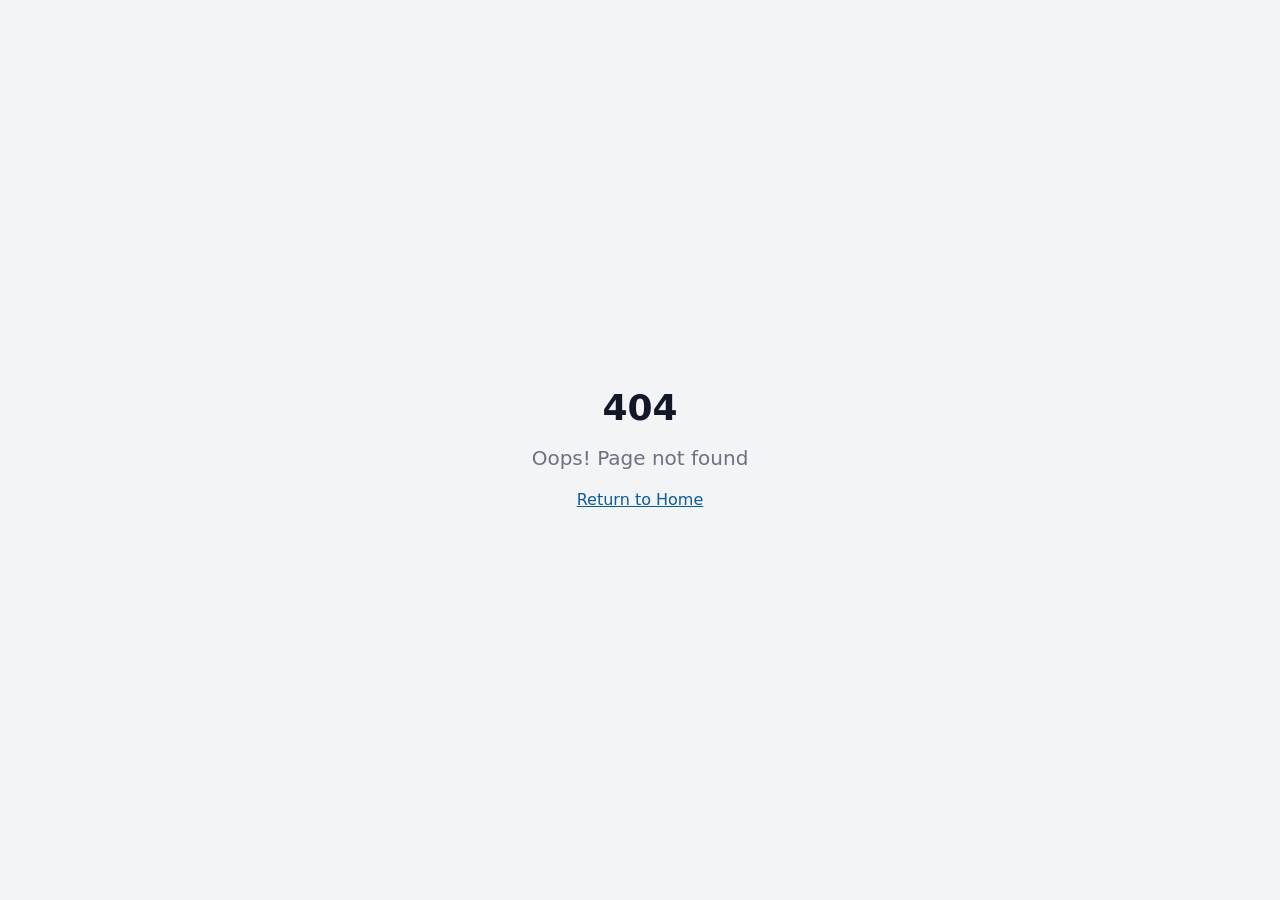
<file: index.html>
<!doctype html>
<html lang="pt-BR">
  <head>
    <meta charset="UTF-8" />
    <meta name="viewport" content="width=device-width, initial-scale=1.0" />

    <title>Serralheiro Pro | Biblioteca de Projetos Prontos para Serralheiros</title>

    <meta
      name="description"
      content="Acesse o Serralheiro Pro, uma biblioteca digital com mais de 900 projetos prontos para serralheiros consultarem modelos, apresentarem opções ao cliente e ganharem tempo nos orçamentos."
    />

    <meta name="author" content="Serralheiro Pro" />

    <meta property="og:type" content="website" />
    <meta property="og:title" content="Serralheiro Pro | Mais de 900 Projetos Prontos" />
    <meta
      property="og:description"
      content="Biblioteca digital com projetos prontos para serralheiros, fabricantes e profissionais de estruturas metálicas consultarem modelos e orçarem com mais rapidez."
    />
    <meta
      property="og:image"
      content="https://pub-bb2e103a32db4e198524a2e9ed8f35b4.r2.dev/b7cd2831-d7c0-4998-a2d7-edcd41a79ead/id-preview-5e7f38e8--4bfc34d1-e5c8-44fd-90c6-88c14fec20ea.lovable.app-1778018722207.png"
    />

    <meta name="twitter:card" content="summary_large_image" />
    <meta name="twitter:title" content="Serralheiro Pro | Mais de 900 Projetos Prontos" />
    <meta
      name="twitter:description"
      content="Acesse uma biblioteca digital com projetos prontos para consulta, orçamento e apresentação ao cliente."
    />
    <meta
      name="twitter:image"
      content="https://pub-bb2e103a32db4e198524a2e9ed8f35b4.r2.dev/b7cd2831-d7c0-4998-a2d7-edcd41a79ead/id-preview-5e7f38e8--4bfc34d1-e5c8-44fd-90c6-88c14fec20ea.lovable.app-1778018722207.png"
    />

    <!-- Meta Pixel Code -->
    <script>
      !function(f,b,e,v,n,t,s)
      {if(f.fbq)return;n=f.fbq=function(){n.callMethod?
      n.callMethod.apply(n,arguments):n.queue.push(arguments)};
      if(!f._fbq)f._fbq=n;n.push=n;n.loaded=!0;
      n.version='2.0';n.queue=[];t=b.createElement(e);
      t.async=!0;t.src=v;s=b.getElementsByTagName(e)[0];
      s.parentNode.insertBefore(t,s)}(window, document,'script',
      'https://connect.facebook.net/en_US/fbevents.js');

      fbq('init', '1676826293668801');
      fbq('track', 'PageView');
    </script>
    <!-- End Meta Pixel Code -->

    <!-- UTMify -->
    <script
      src="https://cdn.utmify.com.br/scripts/utms/latest.js"
      data-utmify-prevent-xcod-sck
      data-utmify-prevent-subids
      async
      defer
    ></script>

    <script type="module" crossorigin src="/assets/index-eJvnDnJ1.js"></script>
    <link rel="stylesheet" crossorigin href="/assets/index-Bia_6da6.css" />
  </head>

  <body>
    <noscript>
      <img
        height="1"
        width="1"
        style="display:none"
        src="https://www.facebook.com/tr?id=1676826293668801&ev=PageView&noscript=1"
      />
    </noscript>

    <div id="root"></div>
  </body>
</html>
</file>
<file: assets/index-Bia_6da6.css>
*,:before,:after{--tw-border-spacing-x: 0;--tw-border-spacing-y: 0;--tw-translate-x: 0;--tw-translate-y: 0;--tw-rotate: 0;--tw-skew-x: 0;--tw-skew-y: 0;--tw-scale-x: 1;--tw-scale-y: 1;--tw-pan-x: ;--tw-pan-y: ;--tw-pinch-zoom: ;--tw-scroll-snap-strictness: proximity;--tw-gradient-from-position: ;--tw-gradient-via-position: ;--tw-gradient-to-position: ;--tw-ordinal: ;--tw-slashed-zero: ;--tw-numeric-figure: ;--tw-numeric-spacing: ;--tw-numeric-fraction: ;--tw-ring-inset: ;--tw-ring-offset-width: 0px;--tw-ring-offset-color: #fff;--tw-ring-color: rgb(59 130 246 / .5);--tw-ring-offset-shadow: 0 0 #0000;--tw-ring-shadow: 0 0 #0000;--tw-shadow: 0 0 #0000;--tw-shadow-colored: 0 0 #0000;--tw-blur: ;--tw-brightness: ;--tw-contrast: ;--tw-grayscale: ;--tw-hue-rotate: ;--tw-invert: ;--tw-saturate: ;--tw-sepia: ;--tw-drop-shadow: ;--tw-backdrop-blur: ;--tw-backdrop-brightness: ;--tw-backdrop-contrast: ;--tw-backdrop-grayscale: ;--tw-backdrop-hue-rotate: ;--tw-backdrop-invert: ;--tw-backdrop-opacity: ;--tw-backdrop-saturate: ;--tw-backdrop-sepia: ;--tw-contain-size: ;--tw-contain-layout: ;--tw-contain-paint: ;--tw-contain-style: }::backdrop{--tw-border-spacing-x: 0;--tw-border-spacing-y: 0;--tw-translate-x: 0;--tw-translate-y: 0;--tw-rotate: 0;--tw-skew-x: 0;--tw-skew-y: 0;--tw-scale-x: 1;--tw-scale-y: 1;--tw-pan-x: ;--tw-pan-y: ;--tw-pinch-zoom: ;--tw-scroll-snap-strictness: proximity;--tw-gradient-from-position: ;--tw-gradient-via-position: ;--tw-gradient-to-position: ;--tw-ordinal: ;--tw-slashed-zero: ;--tw-numeric-figure: ;--tw-numeric-spacing: ;--tw-numeric-fraction: ;--tw-ring-inset: ;--tw-ring-offset-width: 0px;--tw-ring-offset-color: #fff;--tw-ring-color: rgb(59 130 246 / .5);--tw-ring-offset-shadow: 0 0 #0000;--tw-ring-shadow: 0 0 #0000;--tw-shadow: 0 0 #0000;--tw-shadow-colored: 0 0 #0000;--tw-blur: ;--tw-brightness: ;--tw-contrast: ;--tw-grayscale: ;--tw-hue-rotate: ;--tw-invert: ;--tw-saturate: ;--tw-sepia: ;--tw-drop-shadow: ;--tw-backdrop-blur: ;--tw-backdrop-brightness: ;--tw-backdrop-contrast: ;--tw-backdrop-grayscale: ;--tw-backdrop-hue-rotate: ;--tw-backdrop-invert: ;--tw-backdrop-opacity: ;--tw-backdrop-saturate: ;--tw-backdrop-sepia: ;--tw-contain-size: ;--tw-contain-layout: ;--tw-contain-paint: ;--tw-contain-style: }*,:before,:after{box-sizing:border-box;border-width:0;border-style:solid;border-color:#e5e7eb}:before,:after{--tw-content: ""}html,:host{line-height:1.5;-webkit-text-size-adjust:100%;-moz-tab-size:4;-o-tab-size:4;tab-size:4;font-family:ui-sans-serif,system-ui,sans-serif,"Apple Color Emoji","Segoe UI Emoji",Segoe UI Symbol,"Noto Color Emoji";font-feature-settings:normal;font-variation-settings:normal;-webkit-tap-highlight-color:transparent}body{margin:0;line-height:inherit}hr{height:0;color:inherit;border-top-width:1px}abbr:where([title]){-webkit-text-decoration:underline dotted;text-decoration:underline dotted}h1,h2,h3,h4,h5,h6{font-size:inherit;font-weight:inherit}a{color:inherit;text-decoration:inherit}b,strong{font-weight:bolder}code,kbd,samp,pre{font-family:ui-monospace,SFMono-Regular,Menlo,Monaco,Consolas,Liberation Mono,Courier New,monospace;font-feature-settings:normal;font-variation-settings:normal;font-size:1em}small{font-size:80%}sub,sup{font-size:75%;line-height:0;position:relative;vertical-align:baseline}sub{bottom:-.25em}sup{top:-.5em}table{text-indent:0;border-color:inherit;border-collapse:collapse}button,input,optgroup,select,textarea{font-family:inherit;font-feature-settings:inherit;font-variation-settings:inherit;font-size:100%;font-weight:inherit;line-height:inherit;letter-spacing:inherit;color:inherit;margin:0;padding:0}button,select{text-transform:none}button,input:where([type=button]),input:where([type=reset]),input:where([type=submit]){-webkit-appearance:button;background-color:transparent;background-image:none}:-moz-focusring{outline:auto}:-moz-ui-invalid{box-shadow:none}progress{vertical-align:baseline}::-webkit-inner-spin-button,::-webkit-outer-spin-button{height:auto}[type=search]{-webkit-appearance:textfield;outline-offset:-2px}::-webkit-search-decoration{-webkit-appearance:none}::-webkit-file-upload-button{-webkit-appearance:button;font:inherit}summary{display:list-item}blockquote,dl,dd,h1,h2,h3,h4,h5,h6,hr,figure,p,pre{margin:0}fieldset{margin:0;padding:0}legend{padding:0}ol,ul,menu{list-style:none;margin:0;padding:0}dialog{padding:0}textarea{resize:vertical}input::-moz-placeholder,textarea::-moz-placeholder{opacity:1;color:#9ca3af}input::placeholder,textarea::placeholder{opacity:1;color:#9ca3af}button,[role=button]{cursor:pointer}:disabled{cursor:default}img,svg,video,canvas,audio,iframe,embed,object{display:block;vertical-align:middle}img,video{max-width:100%;height:auto}[hidden]:where(:not([hidden=until-found])){display:none}:root{--background: 210 20% 98%;--foreground: 220 39% 11%;--card: 0 0% 100%;--card-foreground: 220 39% 11%;--popover: 0 0% 100%;--popover-foreground: 220 39% 11%;--primary: 207 84% 33%;--primary-foreground: 0 0% 100%;--secondary: 220 14% 96%;--secondary-foreground: 220 39% 11%;--muted: 220 14% 96%;--muted-foreground: 220 9% 46%;--accent: 24 95% 53%;--accent-foreground: 0 0% 100%;--success: 142 71% 45%;--success-foreground: 0 0% 100%;--destructive: 0 84.2% 60.2%;--destructive-foreground: 210 40% 98%;--border: 220 13% 91%;--input: 220 13% 91%;--ring: 207 84% 33%;--radius: .85rem;--shadow-soft: 0 4px 20px -4px hsl(220 39% 11% / .08);--shadow-strong: 0 20px 50px -12px hsl(207 84% 33% / .25);--gradient-primary: linear-gradient(135deg, hsl(207 84% 33%), hsl(207 84% 23%));--gradient-hero: linear-gradient(135deg, hsl(220 39% 11%) 0%, hsl(207 84% 23%) 100%)}*{border-color:hsl(var(--border))}body{background-color:hsl(var(--background));font-family:ui-sans-serif,system-ui,sans-serif,"Apple Color Emoji","Segoe UI Emoji",Segoe UI Symbol,"Noto Color Emoji";color:hsl(var(--foreground));-webkit-font-smoothing:antialiased;-moz-osx-font-smoothing:grayscale}.sr-only{position:absolute;width:1px;height:1px;padding:0;margin:-1px;overflow:hidden;clip:rect(0,0,0,0);white-space:nowrap;border-width:0}.pointer-events-none{pointer-events:none}.pointer-events-auto{pointer-events:auto}.visible{visibility:visible}.invisible{visibility:hidden}.fixed{position:fixed}.absolute{position:absolute}.relative{position:relative}.-inset-4{top:-1rem;right:-1rem;bottom:-1rem;left:-1rem}.inset-0{top:0;right:0;bottom:0;left:0}.inset-x-0{left:0;right:0}.inset-y-0{top:0;bottom:0}.-bottom-12{bottom:-3rem}.-left-12{left:-3rem}.-right-12{right:-3rem}.-top-12{top:-3rem}.bottom-0{bottom:0}.left-0{left:0}.left-1{left:.25rem}.left-1\/2{left:50%}.left-2{left:.5rem}.left-\[50\%\]{left:50%}.right-0{right:0}.right-1{right:.25rem}.right-2{right:.5rem}.right-3{right:.75rem}.right-4{right:1rem}.top-0{top:0}.top-1\.5{top:.375rem}.top-1\/2{top:50%}.top-2{top:.5rem}.top-3\.5{top:.875rem}.top-4{top:1rem}.top-\[1px\]{top:1px}.top-\[50\%\]{top:50%}.top-\[60\%\]{top:60%}.top-full{top:100%}.z-10{z-index:10}.z-20{z-index:20}.z-50{z-index:50}.z-\[100\]{z-index:100}.z-\[1\]{z-index:1}.order-1{order:1}.order-2{order:2}.-mx-1{margin-left:-.25rem;margin-right:-.25rem}.mx-2{margin-left:.5rem;margin-right:.5rem}.mx-3\.5{margin-left:.875rem;margin-right:.875rem}.mx-auto{margin-left:auto;margin-right:auto}.my-0\.5{margin-top:.125rem;margin-bottom:.125rem}.my-1{margin-top:.25rem;margin-bottom:.25rem}.-ml-4{margin-left:-1rem}.-mt-4{margin-top:-1rem}.mb-1{margin-bottom:.25rem}.mb-1\.5{margin-bottom:.375rem}.mb-2{margin-bottom:.5rem}.mb-3{margin-bottom:.75rem}.mb-4{margin-bottom:1rem}.mb-5{margin-bottom:1.25rem}.mb-6{margin-bottom:1.5rem}.mb-8{margin-bottom:2rem}.ml-1{margin-left:.25rem}.ml-auto{margin-left:auto}.mr-2{margin-right:.5rem}.mt-0\.5{margin-top:.125rem}.mt-1{margin-top:.25rem}.mt-1\.5{margin-top:.375rem}.mt-2{margin-top:.5rem}.mt-24{margin-top:6rem}.mt-3{margin-top:.75rem}.mt-4{margin-top:1rem}.mt-6{margin-top:1.5rem}.mt-8{margin-top:2rem}.mt-auto{margin-top:auto}.block{display:block}.inline-block{display:inline-block}.flex{display:flex}.inline-flex{display:inline-flex}.table{display:table}.grid{display:grid}.hidden{display:none}.aspect-square{aspect-ratio:1 / 1}.aspect-video{aspect-ratio:16 / 9}.size-4{width:1rem;height:1rem}.h-1\.5{height:.375rem}.h-10{height:2.5rem}.h-11{height:2.75rem}.h-12{height:3rem}.h-2{height:.5rem}.h-2\.5{height:.625rem}.h-3{height:.75rem}.h-3\.5{height:.875rem}.h-4{height:1rem}.h-5{height:1.25rem}.h-6{height:1.5rem}.h-7{height:1.75rem}.h-8{height:2rem}.h-9{height:2.25rem}.h-\[1px\]{height:1px}.h-\[var\(--radix-navigation-menu-viewport-height\)\]{height:var(--radix-navigation-menu-viewport-height)}.h-\[var\(--radix-select-trigger-height\)\]{height:var(--radix-select-trigger-height)}.h-auto{height:auto}.h-full{height:100%}.h-px{height:1px}.h-svh{height:100svh}.max-h-56{max-height:14rem}.max-h-96{max-height:24rem}.max-h-\[300px\]{max-height:300px}.max-h-screen{max-height:100vh}.min-h-0{min-height:0px}.min-h-\[80px\]{min-height:80px}.min-h-screen{min-height:100vh}.min-h-svh{min-height:100svh}.w-0{width:0px}.w-1{width:.25rem}.w-10{width:2.5rem}.w-11{width:2.75rem}.w-12{width:3rem}.w-2{width:.5rem}.w-2\.5{width:.625rem}.w-3{width:.75rem}.w-3\.5{width:.875rem}.w-3\/4{width:75%}.w-4{width:1rem}.w-5{width:1.25rem}.w-6{width:1.5rem}.w-64{width:16rem}.w-7{width:1.75rem}.w-72{width:18rem}.w-8{width:2rem}.w-9{width:2.25rem}.w-\[--sidebar-width\]{width:var(--sidebar-width)}.w-\[100px\]{width:100px}.w-\[1px\]{width:1px}.w-auto{width:auto}.w-full{width:100%}.w-max{width:-moz-max-content;width:max-content}.w-px{width:1px}.min-w-0{min-width:0px}.min-w-5{min-width:1.25rem}.min-w-\[12rem\]{min-width:12rem}.min-w-\[8rem\]{min-width:8rem}.min-w-\[var\(--radix-select-trigger-width\)\]{min-width:var(--radix-select-trigger-width)}.max-w-3xl{max-width:48rem}.max-w-4xl{max-width:56rem}.max-w-6xl{max-width:72rem}.max-w-\[--skeleton-width\]{max-width:var(--skeleton-width)}.max-w-lg{max-width:32rem}.max-w-max{max-width:-moz-max-content;max-width:max-content}.max-w-xl{max-width:36rem}.flex-1{flex:1 1 0%}.shrink-0{flex-shrink:0}.grow{flex-grow:1}.grow-0{flex-grow:0}.basis-full{flex-basis:100%}.caption-bottom{caption-side:bottom}.border-collapse{border-collapse:collapse}.-translate-x-1\/2{--tw-translate-x: -50%;transform:translate(var(--tw-translate-x),var(--tw-translate-y)) rotate(var(--tw-rotate)) skew(var(--tw-skew-x)) skewY(var(--tw-skew-y)) scaleX(var(--tw-scale-x)) scaleY(var(--tw-scale-y))}.-translate-x-px{--tw-translate-x: -1px;transform:translate(var(--tw-translate-x),var(--tw-translate-y)) rotate(var(--tw-rotate)) skew(var(--tw-skew-x)) skewY(var(--tw-skew-y)) scaleX(var(--tw-scale-x)) scaleY(var(--tw-scale-y))}.-translate-y-1\/2{--tw-translate-y: -50%;transform:translate(var(--tw-translate-x),var(--tw-translate-y)) rotate(var(--tw-rotate)) skew(var(--tw-skew-x)) skewY(var(--tw-skew-y)) scaleX(var(--tw-scale-x)) scaleY(var(--tw-scale-y))}.translate-x-\[-50\%\]{--tw-translate-x: -50%;transform:translate(var(--tw-translate-x),var(--tw-translate-y)) rotate(var(--tw-rotate)) skew(var(--tw-skew-x)) skewY(var(--tw-skew-y)) scaleX(var(--tw-scale-x)) scaleY(var(--tw-scale-y))}.translate-x-px{--tw-translate-x: 1px;transform:translate(var(--tw-translate-x),var(--tw-translate-y)) rotate(var(--tw-rotate)) skew(var(--tw-skew-x)) skewY(var(--tw-skew-y)) scaleX(var(--tw-scale-x)) scaleY(var(--tw-scale-y))}.translate-y-0{--tw-translate-y: 0px;transform:translate(var(--tw-translate-x),var(--tw-translate-y)) rotate(var(--tw-rotate)) skew(var(--tw-skew-x)) skewY(var(--tw-skew-y)) scaleX(var(--tw-scale-x)) scaleY(var(--tw-scale-y))}.translate-y-\[-50\%\]{--tw-translate-y: -50%;transform:translate(var(--tw-translate-x),var(--tw-translate-y)) rotate(var(--tw-rotate)) skew(var(--tw-skew-x)) skewY(var(--tw-skew-y)) scaleX(var(--tw-scale-x)) scaleY(var(--tw-scale-y))}.translate-y-full{--tw-translate-y: 100%;transform:translate(var(--tw-translate-x),var(--tw-translate-y)) rotate(var(--tw-rotate)) skew(var(--tw-skew-x)) skewY(var(--tw-skew-y)) scaleX(var(--tw-scale-x)) scaleY(var(--tw-scale-y))}.rotate-180{--tw-rotate: 180deg;transform:translate(var(--tw-translate-x),var(--tw-translate-y)) rotate(var(--tw-rotate)) skew(var(--tw-skew-x)) skewY(var(--tw-skew-y)) scaleX(var(--tw-scale-x)) scaleY(var(--tw-scale-y))}.rotate-45{--tw-rotate: 45deg;transform:translate(var(--tw-translate-x),var(--tw-translate-y)) rotate(var(--tw-rotate)) skew(var(--tw-skew-x)) skewY(var(--tw-skew-y)) scaleX(var(--tw-scale-x)) scaleY(var(--tw-scale-y))}.rotate-90{--tw-rotate: 90deg;transform:translate(var(--tw-translate-x),var(--tw-translate-y)) rotate(var(--tw-rotate)) skew(var(--tw-skew-x)) skewY(var(--tw-skew-y)) scaleX(var(--tw-scale-x)) scaleY(var(--tw-scale-y))}.transform{transform:translate(var(--tw-translate-x),var(--tw-translate-y)) rotate(var(--tw-rotate)) skew(var(--tw-skew-x)) skewY(var(--tw-skew-y)) scaleX(var(--tw-scale-x)) scaleY(var(--tw-scale-y))}@keyframes pulse{50%{opacity:.5}}.animate-pulse{animation:pulse 2s cubic-bezier(.4,0,.6,1) infinite}.cursor-default{cursor:default}.cursor-pointer{cursor:pointer}.touch-none{touch-action:none}.select-none{-webkit-user-select:none;-moz-user-select:none;user-select:none}.list-none{list-style-type:none}.grid-cols-2{grid-template-columns:repeat(2,minmax(0,1fr))}.flex-row{flex-direction:row}.flex-col{flex-direction:column}.flex-col-reverse{flex-direction:column-reverse}.flex-wrap{flex-wrap:wrap}.items-start{align-items:flex-start}.items-end{align-items:flex-end}.items-center{align-items:center}.items-baseline{align-items:baseline}.items-stretch{align-items:stretch}.justify-center{justify-content:center}.justify-between{justify-content:space-between}.gap-1{gap:.25rem}.gap-1\.5{gap:.375rem}.gap-2{gap:.5rem}.gap-3{gap:.75rem}.gap-4{gap:1rem}.gap-6{gap:1.5rem}.gap-x-4{-moz-column-gap:1rem;column-gap:1rem}.gap-x-6{-moz-column-gap:1.5rem;column-gap:1.5rem}.gap-y-1\.5{row-gap:.375rem}.gap-y-3{row-gap:.75rem}.space-x-1>:not([hidden])~:not([hidden]){--tw-space-x-reverse: 0;margin-right:calc(.25rem * var(--tw-space-x-reverse));margin-left:calc(.25rem * calc(1 - var(--tw-space-x-reverse)))}.space-x-4>:not([hidden])~:not([hidden]){--tw-space-x-reverse: 0;margin-right:calc(1rem * var(--tw-space-x-reverse));margin-left:calc(1rem * calc(1 - var(--tw-space-x-reverse)))}.space-y-1>:not([hidden])~:not([hidden]){--tw-space-y-reverse: 0;margin-top:calc(.25rem * calc(1 - var(--tw-space-y-reverse)));margin-bottom:calc(.25rem * var(--tw-space-y-reverse))}.space-y-1\.5>:not([hidden])~:not([hidden]){--tw-space-y-reverse: 0;margin-top:calc(.375rem * calc(1 - var(--tw-space-y-reverse)));margin-bottom:calc(.375rem * var(--tw-space-y-reverse))}.space-y-2>:not([hidden])~:not([hidden]){--tw-space-y-reverse: 0;margin-top:calc(.5rem * calc(1 - var(--tw-space-y-reverse)));margin-bottom:calc(.5rem * var(--tw-space-y-reverse))}.space-y-3>:not([hidden])~:not([hidden]){--tw-space-y-reverse: 0;margin-top:calc(.75rem * calc(1 - var(--tw-space-y-reverse)));margin-bottom:calc(.75rem * var(--tw-space-y-reverse))}.space-y-4>:not([hidden])~:not([hidden]){--tw-space-y-reverse: 0;margin-top:calc(1rem * calc(1 - var(--tw-space-y-reverse)));margin-bottom:calc(1rem * var(--tw-space-y-reverse))}.overflow-auto{overflow:auto}.overflow-hidden{overflow:hidden}.overflow-y-auto{overflow-y:auto}.overflow-x-hidden{overflow-x:hidden}.whitespace-nowrap{white-space:nowrap}.break-words{overflow-wrap:break-word}.rounded-2xl{border-radius:1rem}.rounded-3xl{border-radius:1.5rem}.rounded-\[2px\]{border-radius:2px}.rounded-\[inherit\]{border-radius:inherit}.rounded-full{border-radius:9999px}.rounded-lg{border-radius:var(--radius)}.rounded-md{border-radius:calc(var(--radius) - 2px)}.rounded-sm{border-radius:calc(var(--radius) - 4px)}.rounded-xl{border-radius:.75rem}.rounded-t-\[10px\]{border-top-left-radius:10px;border-top-right-radius:10px}.rounded-tl-sm{border-top-left-radius:calc(var(--radius) - 4px)}.border{border-width:1px}.border-2{border-width:2px}.border-\[1\.5px\]{border-width:1.5px}.border-y{border-top-width:1px;border-bottom-width:1px}.border-b{border-bottom-width:1px}.border-l{border-left-width:1px}.border-r{border-right-width:1px}.border-t{border-top-width:1px}.border-dashed{border-style:dashed}.border-\[--color-border\]{border-color:var(--color-border)}.border-accent\/30{border-color:hsl(var(--accent) / .3)}.border-accent\/40{border-color:hsl(var(--accent) / .4)}.border-border{border-color:hsl(var(--border))}.border-border\/50{border-color:hsl(var(--border) / .5)}.border-destructive{border-color:hsl(var(--destructive))}.border-destructive\/50{border-color:hsl(var(--destructive) / .5)}.border-input{border-color:hsl(var(--input))}.border-primary{border-color:hsl(var(--primary))}.border-primary\/20{border-color:hsl(var(--primary) / .2)}.border-primary\/30{border-color:hsl(var(--primary) / .3)}.border-sidebar-border{border-color:hsl(var(--sidebar-border))}.border-transparent{border-color:transparent}.border-l-transparent{border-left-color:transparent}.border-t-transparent{border-top-color:transparent}.bg-\[--color-bg\]{background-color:var(--color-bg)}.bg-accent{background-color:hsl(var(--accent))}.bg-accent\/10{background-color:hsl(var(--accent) / .1)}.bg-accent\/5{background-color:hsl(var(--accent) / .05)}.bg-background{background-color:hsl(var(--background))}.bg-black\/80{background-color:#000c}.bg-border{background-color:hsl(var(--border))}.bg-card{background-color:hsl(var(--card))}.bg-card\/95{background-color:hsl(var(--card) / .95)}.bg-destructive{background-color:hsl(var(--destructive))}.bg-foreground{background-color:hsl(var(--foreground))}.bg-muted{background-color:hsl(var(--muted))}.bg-muted\/50{background-color:hsl(var(--muted) / .5)}.bg-popover{background-color:hsl(var(--popover))}.bg-primary{background-color:hsl(var(--primary))}.bg-primary\/10{background-color:hsl(var(--primary) / .1)}.bg-secondary{background-color:hsl(var(--secondary))}.bg-secondary\/40{background-color:hsl(var(--secondary) / .4)}.bg-secondary\/60{background-color:hsl(var(--secondary) / .6)}.bg-sidebar{background-color:hsl(var(--sidebar-background))}.bg-sidebar-border{background-color:hsl(var(--sidebar-border))}.bg-success{background-color:hsl(var(--success))}.bg-success\/15{background-color:hsl(var(--success) / .15)}.bg-transparent{background-color:transparent}.fill-current{fill:currentColor}.object-cover{-o-object-fit:cover;object-fit:cover}.p-0{padding:0}.p-1{padding:.25rem}.p-2{padding:.5rem}.p-3{padding:.75rem}.p-4{padding:1rem}.p-5{padding:1.25rem}.p-6{padding:1.5rem}.p-\[1px\]{padding:1px}.\!py-5{padding-top:1.25rem!important;padding-bottom:1.25rem!important}.\!py-8{padding-top:2rem!important;padding-bottom:2rem!important}.px-1{padding-left:.25rem;padding-right:.25rem}.px-2{padding-left:.5rem;padding-right:.5rem}.px-2\.5{padding-left:.625rem;padding-right:.625rem}.px-3{padding-left:.75rem;padding-right:.75rem}.px-4{padding-left:1rem;padding-right:1rem}.px-5{padding-left:1.25rem;padding-right:1.25rem}.px-6{padding-left:1.5rem;padding-right:1.5rem}.px-8{padding-left:2rem;padding-right:2rem}.py-0\.5{padding-top:.125rem;padding-bottom:.125rem}.py-1{padding-top:.25rem;padding-bottom:.25rem}.py-1\.5{padding-top:.375rem;padding-bottom:.375rem}.py-10{padding-top:2.5rem;padding-bottom:2.5rem}.py-2{padding-top:.5rem;padding-bottom:.5rem}.py-2\.5{padding-top:.625rem;padding-bottom:.625rem}.py-3{padding-top:.75rem;padding-bottom:.75rem}.py-3\.5{padding-top:.875rem;padding-bottom:.875rem}.py-4{padding-top:1rem;padding-bottom:1rem}.py-6{padding-top:1.5rem;padding-bottom:1.5rem}.py-8{padding-top:2rem;padding-bottom:2rem}.pb-16{padding-bottom:4rem}.pb-3{padding-bottom:.75rem}.pb-4{padding-bottom:1rem}.pb-5{padding-bottom:1.25rem}.pl-2\.5{padding-left:.625rem}.pl-4{padding-left:1rem}.pl-8{padding-left:2rem}.pr-2{padding-right:.5rem}.pr-2\.5{padding-right:.625rem}.pr-8{padding-right:2rem}.pt-0{padding-top:0}.pt-1{padding-top:.25rem}.pt-3{padding-top:.75rem}.pt-4{padding-top:1rem}.text-left{text-align:left}.text-center{text-align:center}.align-middle{vertical-align:middle}.font-mono{font-family:ui-monospace,SFMono-Regular,Menlo,Monaco,Consolas,Liberation Mono,Courier New,monospace}.text-2xl{font-size:1.5rem;line-height:2rem}.text-4xl{font-size:2.25rem;line-height:2.5rem}.text-5xl{font-size:3rem;line-height:1}.text-\[0\.8rem\]{font-size:.8rem}.text-base{font-size:1rem;line-height:1.5rem}.text-lg{font-size:1.125rem;line-height:1.75rem}.text-sm{font-size:.875rem;line-height:1.25rem}.text-xl{font-size:1.25rem;line-height:1.75rem}.text-xs{font-size:.75rem;line-height:1rem}.font-bold{font-weight:700}.font-extrabold{font-weight:800}.font-medium{font-weight:500}.font-normal{font-weight:400}.font-semibold{font-weight:600}.uppercase{text-transform:uppercase}.tabular-nums{--tw-numeric-spacing: tabular-nums;font-variant-numeric:var(--tw-ordinal) var(--tw-slashed-zero) var(--tw-numeric-figure) var(--tw-numeric-spacing) var(--tw-numeric-fraction)}.leading-none{line-height:1}.leading-relaxed{line-height:1.625}.leading-tight{line-height:1.25}.tracking-tight{letter-spacing:-.025em}.tracking-wider{letter-spacing:.05em}.tracking-widest{letter-spacing:.1em}.text-accent{color:hsl(var(--accent))}.text-accent-foreground{color:hsl(var(--accent-foreground))}.text-background{color:hsl(var(--background))}.text-card-foreground{color:hsl(var(--card-foreground))}.text-current{color:currentColor}.text-destructive{color:hsl(var(--destructive))}.text-destructive-foreground{color:hsl(var(--destructive-foreground))}.text-foreground{color:hsl(var(--foreground))}.text-foreground\/50{color:hsl(var(--foreground) / .5)}.text-muted-foreground{color:hsl(var(--muted-foreground))}.text-popover-foreground{color:hsl(var(--popover-foreground))}.text-primary{color:hsl(var(--primary))}.text-primary-foreground{color:hsl(var(--primary-foreground))}.text-secondary-foreground{color:hsl(var(--secondary-foreground))}.text-sidebar-foreground{color:hsl(var(--sidebar-foreground))}.text-sidebar-foreground\/70{color:hsl(var(--sidebar-foreground) / .7)}.text-success{color:hsl(var(--success))}.text-success-foreground{color:hsl(var(--success-foreground))}.underline{text-decoration-line:underline}.line-through{text-decoration-line:line-through}.underline-offset-4{text-underline-offset:4px}.opacity-0{opacity:0}.opacity-10{opacity:.1}.opacity-50{opacity:.5}.opacity-60{opacity:.6}.opacity-70{opacity:.7}.opacity-90{opacity:.9}.shadow-\[0_0_0_1px_hsl\(var\(--sidebar-border\)\)\]{--tw-shadow: 0 0 0 1px hsl(var(--sidebar-border));--tw-shadow-colored: 0 0 0 1px var(--tw-shadow-color);box-shadow:var(--tw-ring-offset-shadow, 0 0 #0000),var(--tw-ring-shadow, 0 0 #0000),var(--tw-shadow)}.shadow-lg{--tw-shadow: 0 10px 15px -3px rgb(0 0 0 / .1), 0 4px 6px -4px rgb(0 0 0 / .1);--tw-shadow-colored: 0 10px 15px -3px var(--tw-shadow-color), 0 4px 6px -4px var(--tw-shadow-color);box-shadow:var(--tw-ring-offset-shadow, 0 0 #0000),var(--tw-ring-shadow, 0 0 #0000),var(--tw-shadow)}.shadow-md{--tw-shadow: 0 4px 6px -1px rgb(0 0 0 / .1), 0 2px 4px -2px rgb(0 0 0 / .1);--tw-shadow-colored: 0 4px 6px -1px var(--tw-shadow-color), 0 2px 4px -2px var(--tw-shadow-color);box-shadow:var(--tw-ring-offset-shadow, 0 0 #0000),var(--tw-ring-shadow, 0 0 #0000),var(--tw-shadow)}.shadow-none{--tw-shadow: 0 0 #0000;--tw-shadow-colored: 0 0 #0000;box-shadow:var(--tw-ring-offset-shadow, 0 0 #0000),var(--tw-ring-shadow, 0 0 #0000),var(--tw-shadow)}.shadow-sm{--tw-shadow: 0 1px 2px 0 rgb(0 0 0 / .05);--tw-shadow-colored: 0 1px 2px 0 var(--tw-shadow-color);box-shadow:var(--tw-ring-offset-shadow, 0 0 #0000),var(--tw-ring-shadow, 0 0 #0000),var(--tw-shadow)}.shadow-xl{--tw-shadow: 0 20px 25px -5px rgb(0 0 0 / .1), 0 8px 10px -6px rgb(0 0 0 / .1);--tw-shadow-colored: 0 20px 25px -5px var(--tw-shadow-color), 0 8px 10px -6px var(--tw-shadow-color);box-shadow:var(--tw-ring-offset-shadow, 0 0 #0000),var(--tw-ring-shadow, 0 0 #0000),var(--tw-shadow)}.outline-none{outline:2px solid transparent;outline-offset:2px}.outline{outline-style:solid}.ring-0{--tw-ring-offset-shadow: var(--tw-ring-inset) 0 0 0 var(--tw-ring-offset-width) var(--tw-ring-offset-color);--tw-ring-shadow: var(--tw-ring-inset) 0 0 0 calc(0px + var(--tw-ring-offset-width)) var(--tw-ring-color);box-shadow:var(--tw-ring-offset-shadow),var(--tw-ring-shadow),var(--tw-shadow, 0 0 #0000)}.ring-2{--tw-ring-offset-shadow: var(--tw-ring-inset) 0 0 0 var(--tw-ring-offset-width) var(--tw-ring-offset-color);--tw-ring-shadow: var(--tw-ring-inset) 0 0 0 calc(2px + var(--tw-ring-offset-width)) var(--tw-ring-color);box-shadow:var(--tw-ring-offset-shadow),var(--tw-ring-shadow),var(--tw-shadow, 0 0 #0000)}.ring-ring{--tw-ring-color: hsl(var(--ring))}.ring-sidebar-ring{--tw-ring-color: hsl(var(--sidebar-ring))}.ring-offset-background{--tw-ring-offset-color: hsl(var(--background))}.blur-2xl{--tw-blur: blur(40px);filter:var(--tw-blur) var(--tw-brightness) var(--tw-contrast) var(--tw-grayscale) var(--tw-hue-rotate) var(--tw-invert) var(--tw-saturate) var(--tw-sepia) var(--tw-drop-shadow)}.filter{filter:var(--tw-blur) var(--tw-brightness) var(--tw-contrast) var(--tw-grayscale) var(--tw-hue-rotate) var(--tw-invert) var(--tw-saturate) var(--tw-sepia) var(--tw-drop-shadow)}.backdrop-blur{--tw-backdrop-blur: blur(8px);-webkit-backdrop-filter:var(--tw-backdrop-blur) var(--tw-backdrop-brightness) var(--tw-backdrop-contrast) var(--tw-backdrop-grayscale) var(--tw-backdrop-hue-rotate) var(--tw-backdrop-invert) var(--tw-backdrop-opacity) var(--tw-backdrop-saturate) var(--tw-backdrop-sepia);backdrop-filter:var(--tw-backdrop-blur) var(--tw-backdrop-brightness) var(--tw-backdrop-contrast) var(--tw-backdrop-grayscale) var(--tw-backdrop-hue-rotate) var(--tw-backdrop-invert) var(--tw-backdrop-opacity) var(--tw-backdrop-saturate) var(--tw-backdrop-sepia)}.transition{transition-property:color,background-color,border-color,text-decoration-color,fill,stroke,opacity,box-shadow,transform,filter,-webkit-backdrop-filter;transition-property:color,background-color,border-color,text-decoration-color,fill,stroke,opacity,box-shadow,transform,filter,backdrop-filter;transition-property:color,background-color,border-color,text-decoration-color,fill,stroke,opacity,box-shadow,transform,filter,backdrop-filter,-webkit-backdrop-filter;transition-timing-function:cubic-bezier(.4,0,.2,1);transition-duration:.15s}.transition-\[left\,right\,width\]{transition-property:left,right,width;transition-timing-function:cubic-bezier(.4,0,.2,1);transition-duration:.15s}.transition-\[margin\,opa\]{transition-property:margin,opa;transition-timing-function:cubic-bezier(.4,0,.2,1);transition-duration:.15s}.transition-\[width\,height\,padding\]{transition-property:width,height,padding;transition-timing-function:cubic-bezier(.4,0,.2,1);transition-duration:.15s}.transition-\[width\]{transition-property:width;transition-timing-function:cubic-bezier(.4,0,.2,1);transition-duration:.15s}.transition-all{transition-property:all;transition-timing-function:cubic-bezier(.4,0,.2,1);transition-duration:.15s}.transition-colors{transition-property:color,background-color,border-color,text-decoration-color,fill,stroke;transition-timing-function:cubic-bezier(.4,0,.2,1);transition-duration:.15s}.transition-opacity{transition-property:opacity;transition-timing-function:cubic-bezier(.4,0,.2,1);transition-duration:.15s}.transition-shadow{transition-property:box-shadow;transition-timing-function:cubic-bezier(.4,0,.2,1);transition-duration:.15s}.transition-transform{transition-property:transform;transition-timing-function:cubic-bezier(.4,0,.2,1);transition-duration:.15s}.duration-1000{transition-duration:1s}.duration-200{transition-duration:.2s}.duration-300{transition-duration:.3s}.ease-in-out{transition-timing-function:cubic-bezier(.4,0,.2,1)}.ease-linear{transition-timing-function:linear}@keyframes enter{0%{opacity:var(--tw-enter-opacity, 1);transform:translate3d(var(--tw-enter-translate-x, 0),var(--tw-enter-translate-y, 0),0) scale3d(var(--tw-enter-scale, 1),var(--tw-enter-scale, 1),var(--tw-enter-scale, 1)) rotate(var(--tw-enter-rotate, 0))}}@keyframes exit{to{opacity:var(--tw-exit-opacity, 1);transform:translate3d(var(--tw-exit-translate-x, 0),var(--tw-exit-translate-y, 0),0) scale3d(var(--tw-exit-scale, 1),var(--tw-exit-scale, 1),var(--tw-exit-scale, 1)) rotate(var(--tw-exit-rotate, 0))}}.animate-in{animation-name:enter;animation-duration:.15s;--tw-enter-opacity: initial;--tw-enter-scale: initial;--tw-enter-rotate: initial;--tw-enter-translate-x: initial;--tw-enter-translate-y: initial}.fade-in-0{--tw-enter-opacity: 0}.fade-in-80{--tw-enter-opacity: .8}.zoom-in-95{--tw-enter-scale: .95}.duration-1000{animation-duration:1s}.duration-200{animation-duration:.2s}.duration-300{animation-duration:.3s}.ease-in-out{animation-timing-function:cubic-bezier(.4,0,.2,1)}.ease-linear{animation-timing-function:linear}.shadow-soft{box-shadow:var(--shadow-soft)}.shadow-strong{box-shadow:var(--shadow-strong)}.bg-gradient-primary{background:var(--gradient-primary)}.bg-gradient-hero{background:var(--gradient-hero)}.file\:border-0::file-selector-button{border-width:0px}.file\:bg-transparent::file-selector-button{background-color:transparent}.file\:text-sm::file-selector-button{font-size:.875rem;line-height:1.25rem}.file\:font-medium::file-selector-button{font-weight:500}.file\:text-foreground::file-selector-button{color:hsl(var(--foreground))}.placeholder\:text-muted-foreground::-moz-placeholder{color:hsl(var(--muted-foreground))}.placeholder\:text-muted-foreground::placeholder{color:hsl(var(--muted-foreground))}.after\:absolute:after{content:var(--tw-content);position:absolute}.after\:-inset-2:after{content:var(--tw-content);top:-.5rem;right:-.5rem;bottom:-.5rem;left:-.5rem}.after\:inset-y-0:after{content:var(--tw-content);top:0;bottom:0}.after\:left-1\/2:after{content:var(--tw-content);left:50%}.after\:w-1:after{content:var(--tw-content);width:.25rem}.after\:w-\[2px\]:after{content:var(--tw-content);width:2px}.after\:-translate-x-1\/2:after{content:var(--tw-content);--tw-translate-x: -50%;transform:translate(var(--tw-translate-x),var(--tw-translate-y)) rotate(var(--tw-rotate)) skew(var(--tw-skew-x)) skewY(var(--tw-skew-y)) scaleX(var(--tw-scale-x)) scaleY(var(--tw-scale-y))}.first\:rounded-l-md:first-child{border-top-left-radius:calc(var(--radius) - 2px);border-bottom-left-radius:calc(var(--radius) - 2px)}.first\:border-l:first-child{border-left-width:1px}.last\:rounded-r-md:last-child{border-top-right-radius:calc(var(--radius) - 2px);border-bottom-right-radius:calc(var(--radius) - 2px)}.focus-within\:relative:focus-within{position:relative}.focus-within\:z-20:focus-within{z-index:20}.hover\:-translate-y-0\.5:hover{--tw-translate-y: -.125rem;transform:translate(var(--tw-translate-x),var(--tw-translate-y)) rotate(var(--tw-rotate)) skew(var(--tw-skew-x)) skewY(var(--tw-skew-y)) scaleX(var(--tw-scale-x)) scaleY(var(--tw-scale-y))}.hover\:bg-accent:hover{background-color:hsl(var(--accent))}.hover\:bg-destructive\/80:hover{background-color:hsl(var(--destructive) / .8)}.hover\:bg-destructive\/90:hover{background-color:hsl(var(--destructive) / .9)}.hover\:bg-muted:hover{background-color:hsl(var(--muted))}.hover\:bg-muted\/50:hover{background-color:hsl(var(--muted) / .5)}.hover\:bg-primary:hover{background-color:hsl(var(--primary))}.hover\:bg-primary\/80:hover{background-color:hsl(var(--primary) / .8)}.hover\:bg-primary\/90:hover{background-color:hsl(var(--primary) / .9)}.hover\:bg-secondary:hover{background-color:hsl(var(--secondary))}.hover\:bg-secondary\/50:hover{background-color:hsl(var(--secondary) / .5)}.hover\:bg-secondary\/80:hover{background-color:hsl(var(--secondary) / .8)}.hover\:bg-sidebar-accent:hover{background-color:hsl(var(--sidebar-accent))}.hover\:text-accent-foreground:hover{color:hsl(var(--accent-foreground))}.hover\:text-foreground:hover{color:hsl(var(--foreground))}.hover\:text-muted-foreground:hover{color:hsl(var(--muted-foreground))}.hover\:text-primary-foreground:hover{color:hsl(var(--primary-foreground))}.hover\:text-primary\/90:hover{color:hsl(var(--primary) / .9)}.hover\:text-sidebar-accent-foreground:hover{color:hsl(var(--sidebar-accent-foreground))}.hover\:underline:hover{text-decoration-line:underline}.hover\:opacity-100:hover{opacity:1}.hover\:shadow-\[0_0_0_1px_hsl\(var\(--sidebar-accent\)\)\]:hover{--tw-shadow: 0 0 0 1px hsl(var(--sidebar-accent));--tw-shadow-colored: 0 0 0 1px var(--tw-shadow-color);box-shadow:var(--tw-ring-offset-shadow, 0 0 #0000),var(--tw-ring-shadow, 0 0 #0000),var(--tw-shadow)}.hover\:brightness-110:hover{--tw-brightness: brightness(1.1);filter:var(--tw-blur) var(--tw-brightness) var(--tw-contrast) var(--tw-grayscale) var(--tw-hue-rotate) var(--tw-invert) var(--tw-saturate) var(--tw-sepia) var(--tw-drop-shadow)}.hover\:shadow-strong:hover{box-shadow:var(--shadow-strong)}.hover\:after\:bg-sidebar-border:hover:after{content:var(--tw-content);background-color:hsl(var(--sidebar-border))}.focus\:bg-accent:focus{background-color:hsl(var(--accent))}.focus\:bg-primary:focus{background-color:hsl(var(--primary))}.focus\:text-accent-foreground:focus{color:hsl(var(--accent-foreground))}.focus\:text-primary-foreground:focus{color:hsl(var(--primary-foreground))}.focus\:opacity-100:focus{opacity:1}.focus\:outline-none:focus{outline:2px solid transparent;outline-offset:2px}.focus\:ring-2:focus{--tw-ring-offset-shadow: var(--tw-ring-inset) 0 0 0 var(--tw-ring-offset-width) var(--tw-ring-offset-color);--tw-ring-shadow: var(--tw-ring-inset) 0 0 0 calc(2px + var(--tw-ring-offset-width)) var(--tw-ring-color);box-shadow:var(--tw-ring-offset-shadow),var(--tw-ring-shadow),var(--tw-shadow, 0 0 #0000)}.focus\:ring-ring:focus{--tw-ring-color: hsl(var(--ring))}.focus\:ring-offset-2:focus{--tw-ring-offset-width: 2px}.focus-visible\:outline-none:focus-visible{outline:2px solid transparent;outline-offset:2px}.focus-visible\:ring-1:focus-visible{--tw-ring-offset-shadow: var(--tw-ring-inset) 0 0 0 var(--tw-ring-offset-width) var(--tw-ring-offset-color);--tw-ring-shadow: var(--tw-ring-inset) 0 0 0 calc(1px + var(--tw-ring-offset-width)) var(--tw-ring-color);box-shadow:var(--tw-ring-offset-shadow),var(--tw-ring-shadow),var(--tw-shadow, 0 0 #0000)}.focus-visible\:ring-2:focus-visible{--tw-ring-offset-shadow: var(--tw-ring-inset) 0 0 0 var(--tw-ring-offset-width) var(--tw-ring-offset-color);--tw-ring-shadow: var(--tw-ring-inset) 0 0 0 calc(2px + var(--tw-ring-offset-width)) var(--tw-ring-color);box-shadow:var(--tw-ring-offset-shadow),var(--tw-ring-shadow),var(--tw-shadow, 0 0 #0000)}.focus-visible\:ring-ring:focus-visible{--tw-ring-color: hsl(var(--ring))}.focus-visible\:ring-sidebar-ring:focus-visible{--tw-ring-color: hsl(var(--sidebar-ring))}.focus-visible\:ring-offset-1:focus-visible{--tw-ring-offset-width: 1px}.focus-visible\:ring-offset-2:focus-visible{--tw-ring-offset-width: 2px}.focus-visible\:ring-offset-background:focus-visible{--tw-ring-offset-color: hsl(var(--background))}.active\:bg-sidebar-accent:active{background-color:hsl(var(--sidebar-accent))}.active\:text-sidebar-accent-foreground:active{color:hsl(var(--sidebar-accent-foreground))}.disabled\:pointer-events-none:disabled{pointer-events:none}.disabled\:cursor-not-allowed:disabled{cursor:not-allowed}.disabled\:opacity-50:disabled{opacity:.5}.group\/menu-item:focus-within .group-focus-within\/menu-item\:opacity-100{opacity:1}.group\/menu-item:hover .group-hover\/menu-item\:opacity-100,.group:hover .group-hover\:opacity-100{opacity:1}.group.destructive .group-\[\.destructive\]\:border-muted\/40{border-color:hsl(var(--muted) / .4)}.group.toaster .group-\[\.toaster\]\:border-border{border-color:hsl(var(--border))}.group.toast .group-\[\.toast\]\:bg-muted{background-color:hsl(var(--muted))}.group.toast .group-\[\.toast\]\:bg-primary{background-color:hsl(var(--primary))}.group.toaster .group-\[\.toaster\]\:bg-background{background-color:hsl(var(--background))}.group.destructive .group-\[\.destructive\]\:text-red-300{--tw-text-opacity: 1;color:rgb(252 165 165 / var(--tw-text-opacity, 1))}.group.toast .group-\[\.toast\]\:text-muted-foreground{color:hsl(var(--muted-foreground))}.group.toast .group-\[\.toast\]\:text-primary-foreground{color:hsl(var(--primary-foreground))}.group.toaster .group-\[\.toaster\]\:text-foreground{color:hsl(var(--foreground))}.group.toaster .group-\[\.toaster\]\:shadow-lg{--tw-shadow: 0 10px 15px -3px rgb(0 0 0 / .1), 0 4px 6px -4px rgb(0 0 0 / .1);--tw-shadow-colored: 0 10px 15px -3px var(--tw-shadow-color), 0 4px 6px -4px var(--tw-shadow-color);box-shadow:var(--tw-ring-offset-shadow, 0 0 #0000),var(--tw-ring-shadow, 0 0 #0000),var(--tw-shadow)}.group.destructive .group-\[\.destructive\]\:hover\:border-destructive\/30:hover{border-color:hsl(var(--destructive) / .3)}.group.destructive .group-\[\.destructive\]\:hover\:bg-destructive:hover{background-color:hsl(var(--destructive))}.group.destructive .group-\[\.destructive\]\:hover\:text-destructive-foreground:hover{color:hsl(var(--destructive-foreground))}.group.destructive .group-\[\.destructive\]\:hover\:text-red-50:hover{--tw-text-opacity: 1;color:rgb(254 242 242 / var(--tw-text-opacity, 1))}.group.destructive .group-\[\.destructive\]\:focus\:ring-destructive:focus{--tw-ring-color: hsl(var(--destructive))}.group.destructive .group-\[\.destructive\]\:focus\:ring-red-400:focus{--tw-ring-opacity: 1;--tw-ring-color: rgb(248 113 113 / var(--tw-ring-opacity, 1))}.group.destructive .group-\[\.destructive\]\:focus\:ring-offset-red-600:focus{--tw-ring-offset-color: #dc2626}.peer\/menu-button:hover~.peer-hover\/menu-button\:text-sidebar-accent-foreground{color:hsl(var(--sidebar-accent-foreground))}.peer:disabled~.peer-disabled\:cursor-not-allowed{cursor:not-allowed}.peer:disabled~.peer-disabled\:opacity-70{opacity:.7}.has-\[\[data-variant\=inset\]\]\:bg-sidebar:has([data-variant=inset]){background-color:hsl(var(--sidebar-background))}.has-\[\:disabled\]\:opacity-50:has(:disabled){opacity:.5}.group\/menu-item:has([data-sidebar=menu-action]) .group-has-\[\[data-sidebar\=menu-action\]\]\/menu-item\:pr-8{padding-right:2rem}.aria-disabled\:pointer-events-none[aria-disabled=true]{pointer-events:none}.aria-disabled\:opacity-50[aria-disabled=true]{opacity:.5}.aria-selected\:bg-accent[aria-selected=true]{background-color:hsl(var(--accent))}.aria-selected\:bg-accent\/50[aria-selected=true]{background-color:hsl(var(--accent) / .5)}.aria-selected\:text-accent-foreground[aria-selected=true]{color:hsl(var(--accent-foreground))}.aria-selected\:text-muted-foreground[aria-selected=true]{color:hsl(var(--muted-foreground))}.aria-selected\:opacity-100[aria-selected=true]{opacity:1}.aria-selected\:opacity-30[aria-selected=true]{opacity:.3}.data-\[disabled\=true\]\:pointer-events-none[data-disabled=true],.data-\[disabled\]\:pointer-events-none[data-disabled]{pointer-events:none}.data-\[panel-group-direction\=vertical\]\:h-px[data-panel-group-direction=vertical]{height:1px}.data-\[panel-group-direction\=vertical\]\:w-full[data-panel-group-direction=vertical]{width:100%}.data-\[side\=bottom\]\:translate-y-1[data-side=bottom]{--tw-translate-y: .25rem;transform:translate(var(--tw-translate-x),var(--tw-translate-y)) rotate(var(--tw-rotate)) skew(var(--tw-skew-x)) skewY(var(--tw-skew-y)) scaleX(var(--tw-scale-x)) scaleY(var(--tw-scale-y))}.data-\[side\=left\]\:-translate-x-1[data-side=left]{--tw-translate-x: -.25rem;transform:translate(var(--tw-translate-x),var(--tw-translate-y)) rotate(var(--tw-rotate)) skew(var(--tw-skew-x)) skewY(var(--tw-skew-y)) scaleX(var(--tw-scale-x)) scaleY(var(--tw-scale-y))}.data-\[side\=right\]\:translate-x-1[data-side=right]{--tw-translate-x: .25rem;transform:translate(var(--tw-translate-x),var(--tw-translate-y)) rotate(var(--tw-rotate)) skew(var(--tw-skew-x)) skewY(var(--tw-skew-y)) scaleX(var(--tw-scale-x)) scaleY(var(--tw-scale-y))}.data-\[side\=top\]\:-translate-y-1[data-side=top]{--tw-translate-y: -.25rem;transform:translate(var(--tw-translate-x),var(--tw-translate-y)) rotate(var(--tw-rotate)) skew(var(--tw-skew-x)) skewY(var(--tw-skew-y)) scaleX(var(--tw-scale-x)) scaleY(var(--tw-scale-y))}.data-\[state\=checked\]\:translate-x-5[data-state=checked]{--tw-translate-x: 1.25rem;transform:translate(var(--tw-translate-x),var(--tw-translate-y)) rotate(var(--tw-rotate)) skew(var(--tw-skew-x)) skewY(var(--tw-skew-y)) scaleX(var(--tw-scale-x)) scaleY(var(--tw-scale-y))}.data-\[state\=unchecked\]\:translate-x-0[data-state=unchecked],.data-\[swipe\=cancel\]\:translate-x-0[data-swipe=cancel]{--tw-translate-x: 0px;transform:translate(var(--tw-translate-x),var(--tw-translate-y)) rotate(var(--tw-rotate)) skew(var(--tw-skew-x)) skewY(var(--tw-skew-y)) scaleX(var(--tw-scale-x)) scaleY(var(--tw-scale-y))}.data-\[swipe\=end\]\:translate-x-\[var\(--radix-toast-swipe-end-x\)\][data-swipe=end]{--tw-translate-x: var(--radix-toast-swipe-end-x);transform:translate(var(--tw-translate-x),var(--tw-translate-y)) rotate(var(--tw-rotate)) skew(var(--tw-skew-x)) skewY(var(--tw-skew-y)) scaleX(var(--tw-scale-x)) scaleY(var(--tw-scale-y))}.data-\[swipe\=move\]\:translate-x-\[var\(--radix-toast-swipe-move-x\)\][data-swipe=move]{--tw-translate-x: var(--radix-toast-swipe-move-x);transform:translate(var(--tw-translate-x),var(--tw-translate-y)) rotate(var(--tw-rotate)) skew(var(--tw-skew-x)) skewY(var(--tw-skew-y)) scaleX(var(--tw-scale-x)) scaleY(var(--tw-scale-y))}@keyframes accordion-up{0%{height:var(--radix-accordion-content-height)}to{height:0}}.data-\[state\=closed\]\:animate-accordion-up[data-state=closed]{animation:accordion-up .2s ease-out}@keyframes accordion-down{0%{height:0}to{height:var(--radix-accordion-content-height)}}.data-\[state\=open\]\:animate-accordion-down[data-state=open]{animation:accordion-down .2s ease-out}.data-\[panel-group-direction\=vertical\]\:flex-col[data-panel-group-direction=vertical]{flex-direction:column}.data-\[active\=true\]\:bg-sidebar-accent[data-active=true]{background-color:hsl(var(--sidebar-accent))}.data-\[active\]\:bg-accent\/50[data-active]{background-color:hsl(var(--accent) / .5)}.data-\[selected\=\'true\'\]\:bg-accent[data-selected=true]{background-color:hsl(var(--accent))}.data-\[state\=active\]\:bg-background[data-state=active]{background-color:hsl(var(--background))}.data-\[state\=checked\]\:bg-primary[data-state=checked]{background-color:hsl(var(--primary))}.data-\[state\=on\]\:bg-accent[data-state=on],.data-\[state\=open\]\:bg-accent[data-state=open]{background-color:hsl(var(--accent))}.data-\[state\=open\]\:bg-accent\/50[data-state=open]{background-color:hsl(var(--accent) / .5)}.data-\[state\=open\]\:bg-secondary[data-state=open]{background-color:hsl(var(--secondary))}.data-\[state\=selected\]\:bg-muted[data-state=selected]{background-color:hsl(var(--muted))}.data-\[state\=unchecked\]\:bg-input[data-state=unchecked]{background-color:hsl(var(--input))}.data-\[active\=true\]\:font-medium[data-active=true]{font-weight:500}.data-\[active\=true\]\:text-sidebar-accent-foreground[data-active=true]{color:hsl(var(--sidebar-accent-foreground))}.data-\[selected\=true\]\:text-accent-foreground[data-selected=true]{color:hsl(var(--accent-foreground))}.data-\[state\=active\]\:text-foreground[data-state=active]{color:hsl(var(--foreground))}.data-\[state\=checked\]\:text-primary-foreground[data-state=checked]{color:hsl(var(--primary-foreground))}.data-\[state\=on\]\:text-accent-foreground[data-state=on],.data-\[state\=open\]\:text-accent-foreground[data-state=open]{color:hsl(var(--accent-foreground))}.data-\[state\=open\]\:text-muted-foreground[data-state=open]{color:hsl(var(--muted-foreground))}.data-\[disabled\=true\]\:opacity-50[data-disabled=true],.data-\[disabled\]\:opacity-50[data-disabled]{opacity:.5}.data-\[state\=open\]\:opacity-100[data-state=open]{opacity:1}.data-\[state\=active\]\:shadow-sm[data-state=active]{--tw-shadow: 0 1px 2px 0 rgb(0 0 0 / .05);--tw-shadow-colored: 0 1px 2px 0 var(--tw-shadow-color);box-shadow:var(--tw-ring-offset-shadow, 0 0 #0000),var(--tw-ring-shadow, 0 0 #0000),var(--tw-shadow)}.data-\[swipe\=move\]\:transition-none[data-swipe=move]{transition-property:none}.data-\[state\=closed\]\:duration-300[data-state=closed]{transition-duration:.3s}.data-\[state\=open\]\:duration-500[data-state=open]{transition-duration:.5s}.data-\[motion\^\=from-\]\:animate-in[data-motion^=from-],.data-\[state\=open\]\:animate-in[data-state=open],.data-\[state\=visible\]\:animate-in[data-state=visible]{animation-name:enter;animation-duration:.15s;--tw-enter-opacity: initial;--tw-enter-scale: initial;--tw-enter-rotate: initial;--tw-enter-translate-x: initial;--tw-enter-translate-y: initial}.data-\[motion\^\=to-\]\:animate-out[data-motion^=to-],.data-\[state\=closed\]\:animate-out[data-state=closed],.data-\[state\=hidden\]\:animate-out[data-state=hidden],.data-\[swipe\=end\]\:animate-out[data-swipe=end]{animation-name:exit;animation-duration:.15s;--tw-exit-opacity: initial;--tw-exit-scale: initial;--tw-exit-rotate: initial;--tw-exit-translate-x: initial;--tw-exit-translate-y: initial}.data-\[motion\^\=from-\]\:fade-in[data-motion^=from-]{--tw-enter-opacity: 0}.data-\[motion\^\=to-\]\:fade-out[data-motion^=to-],.data-\[state\=closed\]\:fade-out-0[data-state=closed]{--tw-exit-opacity: 0}.data-\[state\=closed\]\:fade-out-80[data-state=closed]{--tw-exit-opacity: .8}.data-\[state\=hidden\]\:fade-out[data-state=hidden]{--tw-exit-opacity: 0}.data-\[state\=open\]\:fade-in-0[data-state=open],.data-\[state\=visible\]\:fade-in[data-state=visible]{--tw-enter-opacity: 0}.data-\[state\=closed\]\:zoom-out-95[data-state=closed]{--tw-exit-scale: .95}.data-\[state\=open\]\:zoom-in-90[data-state=open]{--tw-enter-scale: .9}.data-\[state\=open\]\:zoom-in-95[data-state=open]{--tw-enter-scale: .95}.data-\[motion\=from-end\]\:slide-in-from-right-52[data-motion=from-end]{--tw-enter-translate-x: 13rem}.data-\[motion\=from-start\]\:slide-in-from-left-52[data-motion=from-start]{--tw-enter-translate-x: -13rem}.data-\[motion\=to-end\]\:slide-out-to-right-52[data-motion=to-end]{--tw-exit-translate-x: 13rem}.data-\[motion\=to-start\]\:slide-out-to-left-52[data-motion=to-start]{--tw-exit-translate-x: -13rem}.data-\[side\=bottom\]\:slide-in-from-top-2[data-side=bottom]{--tw-enter-translate-y: -.5rem}.data-\[side\=left\]\:slide-in-from-right-2[data-side=left]{--tw-enter-translate-x: .5rem}.data-\[side\=right\]\:slide-in-from-left-2[data-side=right]{--tw-enter-translate-x: -.5rem}.data-\[side\=top\]\:slide-in-from-bottom-2[data-side=top]{--tw-enter-translate-y: .5rem}.data-\[state\=closed\]\:slide-out-to-bottom[data-state=closed]{--tw-exit-translate-y: 100%}.data-\[state\=closed\]\:slide-out-to-left[data-state=closed]{--tw-exit-translate-x: -100%}.data-\[state\=closed\]\:slide-out-to-left-1\/2[data-state=closed]{--tw-exit-translate-x: -50%}.data-\[state\=closed\]\:slide-out-to-right[data-state=closed],.data-\[state\=closed\]\:slide-out-to-right-full[data-state=closed]{--tw-exit-translate-x: 100%}.data-\[state\=closed\]\:slide-out-to-top[data-state=closed]{--tw-exit-translate-y: -100%}.data-\[state\=closed\]\:slide-out-to-top-\[48\%\][data-state=closed]{--tw-exit-translate-y: -48%}.data-\[state\=open\]\:slide-in-from-bottom[data-state=open]{--tw-enter-translate-y: 100%}.data-\[state\=open\]\:slide-in-from-left[data-state=open]{--tw-enter-translate-x: -100%}.data-\[state\=open\]\:slide-in-from-left-1\/2[data-state=open]{--tw-enter-translate-x: -50%}.data-\[state\=open\]\:slide-in-from-right[data-state=open]{--tw-enter-translate-x: 100%}.data-\[state\=open\]\:slide-in-from-top[data-state=open]{--tw-enter-translate-y: -100%}.data-\[state\=open\]\:slide-in-from-top-\[48\%\][data-state=open]{--tw-enter-translate-y: -48%}.data-\[state\=open\]\:slide-in-from-top-full[data-state=open]{--tw-enter-translate-y: -100%}.data-\[state\=closed\]\:duration-300[data-state=closed]{animation-duration:.3s}.data-\[state\=open\]\:duration-500[data-state=open]{animation-duration:.5s}.data-\[panel-group-direction\=vertical\]\:after\:left-0[data-panel-group-direction=vertical]:after{content:var(--tw-content);left:0}.data-\[panel-group-direction\=vertical\]\:after\:h-1[data-panel-group-direction=vertical]:after{content:var(--tw-content);height:.25rem}.data-\[panel-group-direction\=vertical\]\:after\:w-full[data-panel-group-direction=vertical]:after{content:var(--tw-content);width:100%}.data-\[panel-group-direction\=vertical\]\:after\:-translate-y-1\/2[data-panel-group-direction=vertical]:after{content:var(--tw-content);--tw-translate-y: -50%;transform:translate(var(--tw-translate-x),var(--tw-translate-y)) rotate(var(--tw-rotate)) skew(var(--tw-skew-x)) skewY(var(--tw-skew-y)) scaleX(var(--tw-scale-x)) scaleY(var(--tw-scale-y))}.data-\[panel-group-direction\=vertical\]\:after\:translate-x-0[data-panel-group-direction=vertical]:after{content:var(--tw-content);--tw-translate-x: 0px;transform:translate(var(--tw-translate-x),var(--tw-translate-y)) rotate(var(--tw-rotate)) skew(var(--tw-skew-x)) skewY(var(--tw-skew-y)) scaleX(var(--tw-scale-x)) scaleY(var(--tw-scale-y))}.data-\[state\=open\]\:hover\:bg-sidebar-accent:hover[data-state=open]{background-color:hsl(var(--sidebar-accent))}.data-\[state\=open\]\:hover\:text-sidebar-accent-foreground:hover[data-state=open]{color:hsl(var(--sidebar-accent-foreground))}.group[data-collapsible=offcanvas] .group-data-\[collapsible\=offcanvas\]\:left-\[calc\(var\(--sidebar-width\)\*-1\)\]{left:calc(var(--sidebar-width) * -1)}.group[data-collapsible=offcanvas] .group-data-\[collapsible\=offcanvas\]\:right-\[calc\(var\(--sidebar-width\)\*-1\)\]{right:calc(var(--sidebar-width) * -1)}.group[data-side=left] .group-data-\[side\=left\]\:-right-4{right:-1rem}.group[data-side=right] .group-data-\[side\=right\]\:left-0{left:0}.group[data-collapsible=icon] .group-data-\[collapsible\=icon\]\:-mt-8{margin-top:-2rem}.group[data-collapsible=icon] .group-data-\[collapsible\=icon\]\:hidden{display:none}.group[data-collapsible=icon] .group-data-\[collapsible\=icon\]\:\!size-8{width:2rem!important;height:2rem!important}.group[data-collapsible=icon] .group-data-\[collapsible\=icon\]\:w-\[--sidebar-width-icon\]{width:var(--sidebar-width-icon)}.group[data-collapsible=icon] .group-data-\[collapsible\=icon\]\:w-\[calc\(var\(--sidebar-width-icon\)_\+_theme\(spacing\.4\)\)\]{width:calc(var(--sidebar-width-icon) + 1rem)}.group[data-collapsible=icon] .group-data-\[collapsible\=icon\]\:w-\[calc\(var\(--sidebar-width-icon\)_\+_theme\(spacing\.4\)_\+2px\)\]{width:calc(var(--sidebar-width-icon) + 1rem + 2px)}.group[data-collapsible=offcanvas] .group-data-\[collapsible\=offcanvas\]\:w-0{width:0px}.group[data-collapsible=offcanvas] .group-data-\[collapsible\=offcanvas\]\:translate-x-0{--tw-translate-x: 0px;transform:translate(var(--tw-translate-x),var(--tw-translate-y)) rotate(var(--tw-rotate)) skew(var(--tw-skew-x)) skewY(var(--tw-skew-y)) scaleX(var(--tw-scale-x)) scaleY(var(--tw-scale-y))}.group[data-side=right] .group-data-\[side\=right\]\:rotate-180,.group[data-state=open] .group-data-\[state\=open\]\:rotate-180{--tw-rotate: 180deg;transform:translate(var(--tw-translate-x),var(--tw-translate-y)) rotate(var(--tw-rotate)) skew(var(--tw-skew-x)) skewY(var(--tw-skew-y)) scaleX(var(--tw-scale-x)) scaleY(var(--tw-scale-y))}.group[data-collapsible=icon] .group-data-\[collapsible\=icon\]\:overflow-hidden{overflow:hidden}.group[data-variant=floating] .group-data-\[variant\=floating\]\:rounded-lg{border-radius:var(--radius)}.group[data-variant=floating] .group-data-\[variant\=floating\]\:border{border-width:1px}.group[data-side=left] .group-data-\[side\=left\]\:border-r{border-right-width:1px}.group[data-side=right] .group-data-\[side\=right\]\:border-l{border-left-width:1px}.group[data-variant=floating] .group-data-\[variant\=floating\]\:border-sidebar-border{border-color:hsl(var(--sidebar-border))}.group[data-collapsible=icon] .group-data-\[collapsible\=icon\]\:\!p-0{padding:0!important}.group[data-collapsible=icon] .group-data-\[collapsible\=icon\]\:\!p-2{padding:.5rem!important}.group[data-collapsible=icon] .group-data-\[collapsible\=icon\]\:opacity-0{opacity:0}.group[data-variant=floating] .group-data-\[variant\=floating\]\:shadow{--tw-shadow: 0 1px 3px 0 rgb(0 0 0 / .1), 0 1px 2px -1px rgb(0 0 0 / .1);--tw-shadow-colored: 0 1px 3px 0 var(--tw-shadow-color), 0 1px 2px -1px var(--tw-shadow-color);box-shadow:var(--tw-ring-offset-shadow, 0 0 #0000),var(--tw-ring-shadow, 0 0 #0000),var(--tw-shadow)}.group[data-collapsible=offcanvas] .group-data-\[collapsible\=offcanvas\]\:after\:left-full:after{content:var(--tw-content);left:100%}.group[data-collapsible=offcanvas] .group-data-\[collapsible\=offcanvas\]\:hover\:bg-sidebar:hover{background-color:hsl(var(--sidebar-background))}.peer\/menu-button[data-size=default]~.peer-data-\[size\=default\]\/menu-button\:top-1\.5{top:.375rem}.peer\/menu-button[data-size=lg]~.peer-data-\[size\=lg\]\/menu-button\:top-2\.5{top:.625rem}.peer\/menu-button[data-size=sm]~.peer-data-\[size\=sm\]\/menu-button\:top-1{top:.25rem}.peer[data-variant=inset]~.peer-data-\[variant\=inset\]\:min-h-\[calc\(100svh-theme\(spacing\.4\)\)\]{min-height:calc(100svh - 1rem)}.peer\/menu-button[data-active=true]~.peer-data-\[active\=true\]\/menu-button\:text-sidebar-accent-foreground{color:hsl(var(--sidebar-accent-foreground))}.dark\:border-destructive:is(.dark *){border-color:hsl(var(--destructive))}@media (min-width: 640px){.sm\:bottom-0{bottom:0}.sm\:right-0{right:0}.sm\:top-auto{top:auto}.sm\:mt-0{margin-top:0}.sm\:flex{display:flex}.sm\:max-w-sm{max-width:24rem}.sm\:grid-cols-2{grid-template-columns:repeat(2,minmax(0,1fr))}.sm\:flex-row{flex-direction:row}.sm\:flex-col{flex-direction:column}.sm\:justify-end{justify-content:flex-end}.sm\:gap-2\.5{gap:.625rem}.sm\:space-x-2>:not([hidden])~:not([hidden]){--tw-space-x-reverse: 0;margin-right:calc(.5rem * var(--tw-space-x-reverse));margin-left:calc(.5rem * calc(1 - var(--tw-space-x-reverse)))}.sm\:space-x-4>:not([hidden])~:not([hidden]){--tw-space-x-reverse: 0;margin-right:calc(1rem * var(--tw-space-x-reverse));margin-left:calc(1rem * calc(1 - var(--tw-space-x-reverse)))}.sm\:space-y-0>:not([hidden])~:not([hidden]){--tw-space-y-reverse: 0;margin-top:calc(0px * calc(1 - var(--tw-space-y-reverse)));margin-bottom:calc(0px * var(--tw-space-y-reverse))}.sm\:rounded-lg{border-radius:var(--radius)}.sm\:text-left{text-align:left}.data-\[state\=open\]\:sm\:slide-in-from-bottom-full[data-state=open]{--tw-enter-translate-y: 100%}}@media (min-width: 768px){.md\:absolute{position:absolute}.md\:mb-10{margin-bottom:2.5rem}.md\:mb-12{margin-bottom:3rem}.md\:mb-2{margin-bottom:.5rem}.md\:mb-4{margin-bottom:1rem}.md\:mb-5{margin-bottom:1.25rem}.md\:mb-6{margin-bottom:1.5rem}.md\:mb-8{margin-bottom:2rem}.md\:mt-10{margin-top:2.5rem}.md\:block{display:block}.md\:flex{display:flex}.md\:hidden{display:none}.md\:h-10{height:2.5rem}.md\:max-h-none{max-height:none}.md\:w-10{width:2.5rem}.md\:w-\[var\(--radix-navigation-menu-viewport-width\)\]{width:var(--radix-navigation-menu-viewport-width)}.md\:w-auto{width:auto}.md\:max-w-\[420px\]{max-width:420px}.md\:grid-cols-2{grid-template-columns:repeat(2,minmax(0,1fr))}.md\:grid-cols-3{grid-template-columns:repeat(3,minmax(0,1fr))}.md\:gap-10{gap:2.5rem}.md\:gap-5{gap:1.25rem}.md\:p-10{padding:2.5rem}.md\:p-4{padding:1rem}.md\:p-5{padding:1.25rem}.md\:p-6{padding:1.5rem}.md\:p-8{padding:2rem}.md\:\!py-10{padding-top:2.5rem!important;padding-bottom:2.5rem!important}.md\:\!py-14{padding-top:3.5rem!important;padding-bottom:3.5rem!important}.md\:px-4{padding-left:1rem;padding-right:1rem}.md\:px-8{padding-left:2rem;padding-right:2rem}.md\:py-12{padding-top:3rem;padding-bottom:3rem}.md\:py-14{padding-top:3.5rem;padding-bottom:3.5rem}.md\:py-16{padding-top:4rem;padding-bottom:4rem}.md\:py-2\.5{padding-top:.625rem;padding-bottom:.625rem}.md\:py-4{padding-top:1rem;padding-bottom:1rem}.md\:py-5{padding-top:1.25rem;padding-bottom:1.25rem}.md\:pb-0{padding-bottom:0}.md\:text-left{text-align:left}.md\:text-3xl{font-size:1.875rem;line-height:2.25rem}.md\:text-4xl{font-size:2.25rem;line-height:2.5rem}.md\:text-5xl{font-size:3rem;line-height:1}.md\:text-6xl{font-size:3.75rem;line-height:1}.md\:text-base{font-size:1rem;line-height:1.5rem}.md\:text-lg{font-size:1.125rem;line-height:1.75rem}.md\:text-sm{font-size:.875rem;line-height:1.25rem}.md\:text-xl{font-size:1.25rem;line-height:1.75rem}.md\:opacity-0{opacity:0}.after\:md\:hidden:after{content:var(--tw-content);display:none}.peer[data-variant=inset]~.md\:peer-data-\[variant\=inset\]\:m-2{margin:.5rem}.peer[data-state=collapsed][data-variant=inset]~.md\:peer-data-\[state\=collapsed\]\:peer-data-\[variant\=inset\]\:ml-2{margin-left:.5rem}.peer[data-variant=inset]~.md\:peer-data-\[variant\=inset\]\:ml-0{margin-left:0}.peer[data-variant=inset]~.md\:peer-data-\[variant\=inset\]\:rounded-xl{border-radius:.75rem}.peer[data-variant=inset]~.md\:peer-data-\[variant\=inset\]\:shadow{--tw-shadow: 0 1px 3px 0 rgb(0 0 0 / .1), 0 1px 2px -1px rgb(0 0 0 / .1);--tw-shadow-colored: 0 1px 3px 0 var(--tw-shadow-color), 0 1px 2px -1px var(--tw-shadow-color);box-shadow:var(--tw-ring-offset-shadow, 0 0 #0000),var(--tw-ring-shadow, 0 0 #0000),var(--tw-shadow)}}.\[\&\:has\(\[aria-selected\]\)\]\:bg-accent:has([aria-selected]){background-color:hsl(var(--accent))}.first\:\[\&\:has\(\[aria-selected\]\)\]\:rounded-l-md:has([aria-selected]):first-child{border-top-left-radius:calc(var(--radius) - 2px);border-bottom-left-radius:calc(var(--radius) - 2px)}.last\:\[\&\:has\(\[aria-selected\]\)\]\:rounded-r-md:has([aria-selected]):last-child{border-top-right-radius:calc(var(--radius) - 2px);border-bottom-right-radius:calc(var(--radius) - 2px)}.\[\&\:has\(\[aria-selected\]\.day-outside\)\]\:bg-accent\/50:has([aria-selected].day-outside){background-color:hsl(var(--accent) / .5)}.\[\&\:has\(\[aria-selected\]\.day-range-end\)\]\:rounded-r-md:has([aria-selected].day-range-end){border-top-right-radius:calc(var(--radius) - 2px);border-bottom-right-radius:calc(var(--radius) - 2px)}.\[\&\:has\(\[role\=checkbox\]\)\]\:pr-0:has([role=checkbox]){padding-right:0}.\[\&\>button\]\:hidden>button{display:none}.\[\&\>span\:last-child\]\:truncate>span:last-child{overflow:hidden;text-overflow:ellipsis;white-space:nowrap}.\[\&\>span\]\:line-clamp-1>span{overflow:hidden;display:-webkit-box;-webkit-box-orient:vertical;-webkit-line-clamp:1}.\[\&\>svg\+div\]\:translate-y-\[-3px\]>svg+div{--tw-translate-y: -3px;transform:translate(var(--tw-translate-x),var(--tw-translate-y)) rotate(var(--tw-rotate)) skew(var(--tw-skew-x)) skewY(var(--tw-skew-y)) scaleX(var(--tw-scale-x)) scaleY(var(--tw-scale-y))}.\[\&\>svg\]\:absolute>svg{position:absolute}.\[\&\>svg\]\:left-4>svg{left:1rem}.\[\&\>svg\]\:top-4>svg{top:1rem}.\[\&\>svg\]\:size-3\.5>svg{width:.875rem;height:.875rem}.\[\&\>svg\]\:size-4>svg{width:1rem;height:1rem}.\[\&\>svg\]\:h-2\.5>svg{height:.625rem}.\[\&\>svg\]\:h-3>svg{height:.75rem}.\[\&\>svg\]\:w-2\.5>svg{width:.625rem}.\[\&\>svg\]\:w-3>svg{width:.75rem}.\[\&\>svg\]\:shrink-0>svg{flex-shrink:0}.\[\&\>svg\]\:text-destructive>svg{color:hsl(var(--destructive))}.\[\&\>svg\]\:text-foreground>svg{color:hsl(var(--foreground))}.\[\&\>svg\]\:text-muted-foreground>svg{color:hsl(var(--muted-foreground))}.\[\&\>svg\]\:text-sidebar-accent-foreground>svg{color:hsl(var(--sidebar-accent-foreground))}.\[\&\>svg\~\*\]\:pl-7>svg~*{padding-left:1.75rem}.\[\&\>tr\]\:last\:border-b-0:last-child>tr{border-bottom-width:0px}.\[\&\[data-panel-group-direction\=vertical\]\>div\]\:rotate-90[data-panel-group-direction=vertical]>div{--tw-rotate: 90deg;transform:translate(var(--tw-translate-x),var(--tw-translate-y)) rotate(var(--tw-rotate)) skew(var(--tw-skew-x)) skewY(var(--tw-skew-y)) scaleX(var(--tw-scale-x)) scaleY(var(--tw-scale-y))}.\[\&\[data-state\=open\]\>svg\]\:rotate-180[data-state=open]>svg{--tw-rotate: 180deg;transform:translate(var(--tw-translate-x),var(--tw-translate-y)) rotate(var(--tw-rotate)) skew(var(--tw-skew-x)) skewY(var(--tw-skew-y)) scaleX(var(--tw-scale-x)) scaleY(var(--tw-scale-y))}.\[\&_\.recharts-cartesian-axis-tick_text\]\:fill-muted-foreground .recharts-cartesian-axis-tick text{fill:hsl(var(--muted-foreground))}.\[\&_\.recharts-cartesian-grid_line\[stroke\=\'\#ccc\'\]\]\:stroke-border\/50 .recharts-cartesian-grid line[stroke="#ccc"]{stroke:hsl(var(--border) / .5)}.\[\&_\.recharts-curve\.recharts-tooltip-cursor\]\:stroke-border .recharts-curve.recharts-tooltip-cursor{stroke:hsl(var(--border))}.\[\&_\.recharts-dot\[stroke\=\'\#fff\'\]\]\:stroke-transparent .recharts-dot[stroke="#fff"]{stroke:transparent}.\[\&_\.recharts-layer\]\:outline-none .recharts-layer{outline:2px solid transparent;outline-offset:2px}.\[\&_\.recharts-polar-grid_\[stroke\=\'\#ccc\'\]\]\:stroke-border .recharts-polar-grid [stroke="#ccc"]{stroke:hsl(var(--border))}.\[\&_\.recharts-radial-bar-background-sector\]\:fill-muted .recharts-radial-bar-background-sector,.\[\&_\.recharts-rectangle\.recharts-tooltip-cursor\]\:fill-muted .recharts-rectangle.recharts-tooltip-cursor{fill:hsl(var(--muted))}.\[\&_\.recharts-reference-line_\[stroke\=\'\#ccc\'\]\]\:stroke-border .recharts-reference-line [stroke="#ccc"]{stroke:hsl(var(--border))}.\[\&_\.recharts-sector\[stroke\=\'\#fff\'\]\]\:stroke-transparent .recharts-sector[stroke="#fff"]{stroke:transparent}.\[\&_\.recharts-sector\]\:outline-none .recharts-sector,.\[\&_\.recharts-surface\]\:outline-none .recharts-surface{outline:2px solid transparent;outline-offset:2px}.\[\&_\[cmdk-group-heading\]\]\:px-2 [cmdk-group-heading]{padding-left:.5rem;padding-right:.5rem}.\[\&_\[cmdk-group-heading\]\]\:py-1\.5 [cmdk-group-heading]{padding-top:.375rem;padding-bottom:.375rem}.\[\&_\[cmdk-group-heading\]\]\:text-xs [cmdk-group-heading]{font-size:.75rem;line-height:1rem}.\[\&_\[cmdk-group-heading\]\]\:font-medium [cmdk-group-heading]{font-weight:500}.\[\&_\[cmdk-group-heading\]\]\:text-muted-foreground [cmdk-group-heading]{color:hsl(var(--muted-foreground))}.\[\&_\[cmdk-group\]\:not\(\[hidden\]\)_\~\[cmdk-group\]\]\:pt-0 [cmdk-group]:not([hidden])~[cmdk-group]{padding-top:0}.\[\&_\[cmdk-group\]\]\:px-2 [cmdk-group]{padding-left:.5rem;padding-right:.5rem}.\[\&_\[cmdk-input-wrapper\]_svg\]\:h-5 [cmdk-input-wrapper] svg{height:1.25rem}.\[\&_\[cmdk-input-wrapper\]_svg\]\:w-5 [cmdk-input-wrapper] svg{width:1.25rem}.\[\&_\[cmdk-input\]\]\:h-12 [cmdk-input]{height:3rem}.\[\&_\[cmdk-item\]\]\:px-2 [cmdk-item]{padding-left:.5rem;padding-right:.5rem}.\[\&_\[cmdk-item\]\]\:py-3 [cmdk-item]{padding-top:.75rem;padding-bottom:.75rem}.\[\&_\[cmdk-item\]_svg\]\:h-5 [cmdk-item] svg{height:1.25rem}.\[\&_\[cmdk-item\]_svg\]\:w-5 [cmdk-item] svg{width:1.25rem}.\[\&_p\]\:leading-relaxed p{line-height:1.625}.\[\&_svg\]\:pointer-events-none svg{pointer-events:none}.\[\&_svg\]\:size-4 svg{width:1rem;height:1rem}.\[\&_svg\]\:shrink-0 svg{flex-shrink:0}.\[\&_tr\:last-child\]\:border-0 tr:last-child{border-width:0px}.\[\&_tr\]\:border-b tr{border-bottom-width:1px}[data-side=left][data-collapsible=offcanvas] .\[\[data-side\=left\]\[data-collapsible\=offcanvas\]_\&\]\:-right-2{right:-.5rem}[data-side=left][data-state=collapsed] .\[\[data-side\=left\]\[data-state\=collapsed\]_\&\]\:cursor-e-resize{cursor:e-resize}[data-side=left] .\[\[data-side\=left\]_\&\]\:cursor-w-resize{cursor:w-resize}[data-side=right][data-collapsible=offcanvas] .\[\[data-side\=right\]\[data-collapsible\=offcanvas\]_\&\]\:-left-2{left:-.5rem}[data-side=right][data-state=collapsed] .\[\[data-side\=right\]\[data-state\=collapsed\]_\&\]\:cursor-w-resize{cursor:w-resize}[data-side=right] .\[\[data-side\=right\]_\&\]\:cursor-e-resize{cursor:e-resize}
</file>
